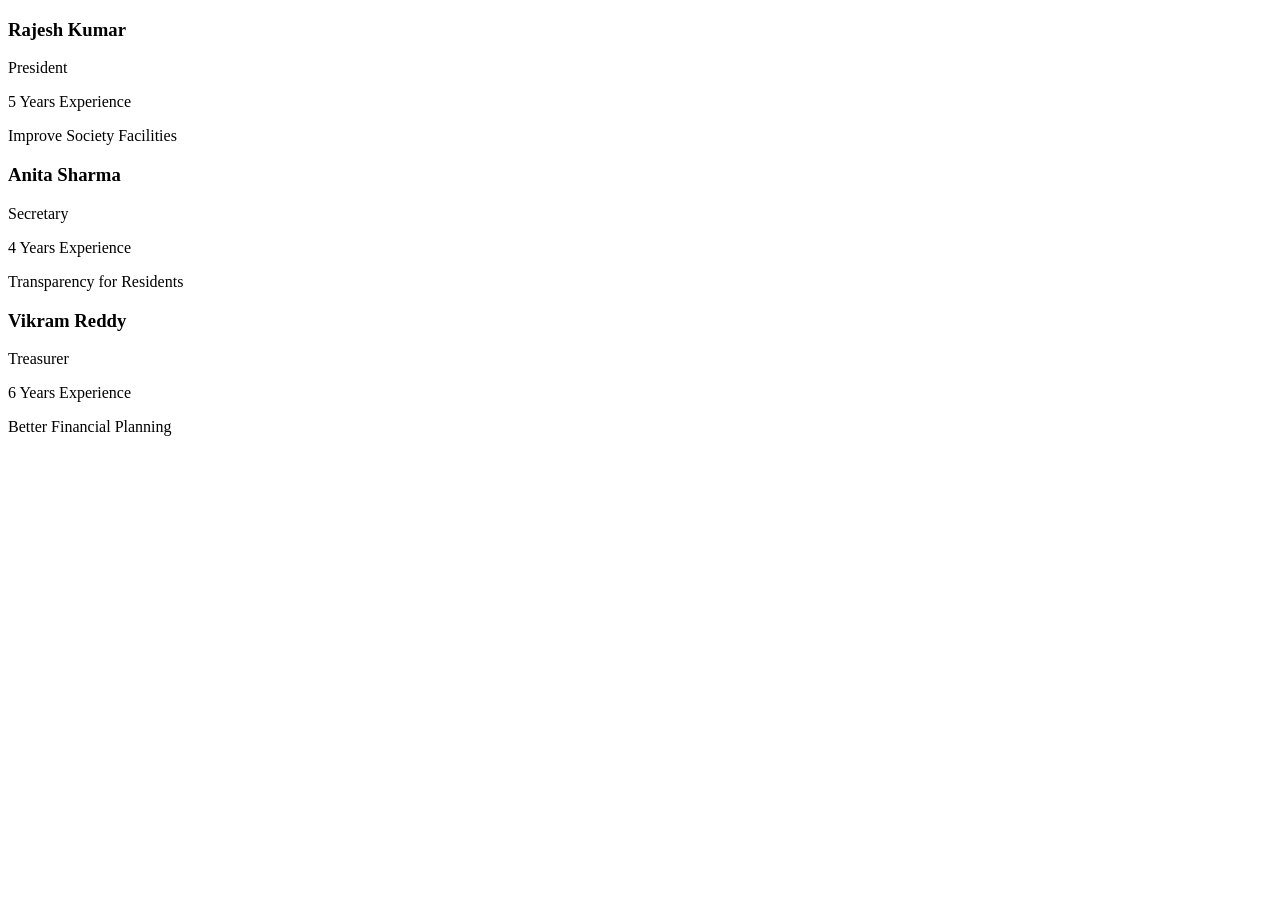
<file: candidates.html>
<!DOCTYPE html>
<html lang="en">
<head>
    <meta charset="UTF-8">
    <meta name="viewport" content="width=device-width, initial-scale=1.0">
    <title>Document</title>
</head>
<body>
    <div class="card">
<h3>Rajesh Kumar</h3>
<p>President</p>
<p>5 Years Experience</p>
<p>Improve Society Facilities</p>
</div>

<div class="card">
<h3>Anita Sharma</h3>
<p>Secretary</p>
<p>4 Years Experience</p>
<p>Transparency for Residents</p>
</div>

<div class="card">
<h3>Vikram Reddy</h3>
<p>Treasurer</p>
<p>6 Years Experience</p>
<p>Better Financial Planning</p>
</div>

<div class="clear"></div>
</body>
</html>
</file>
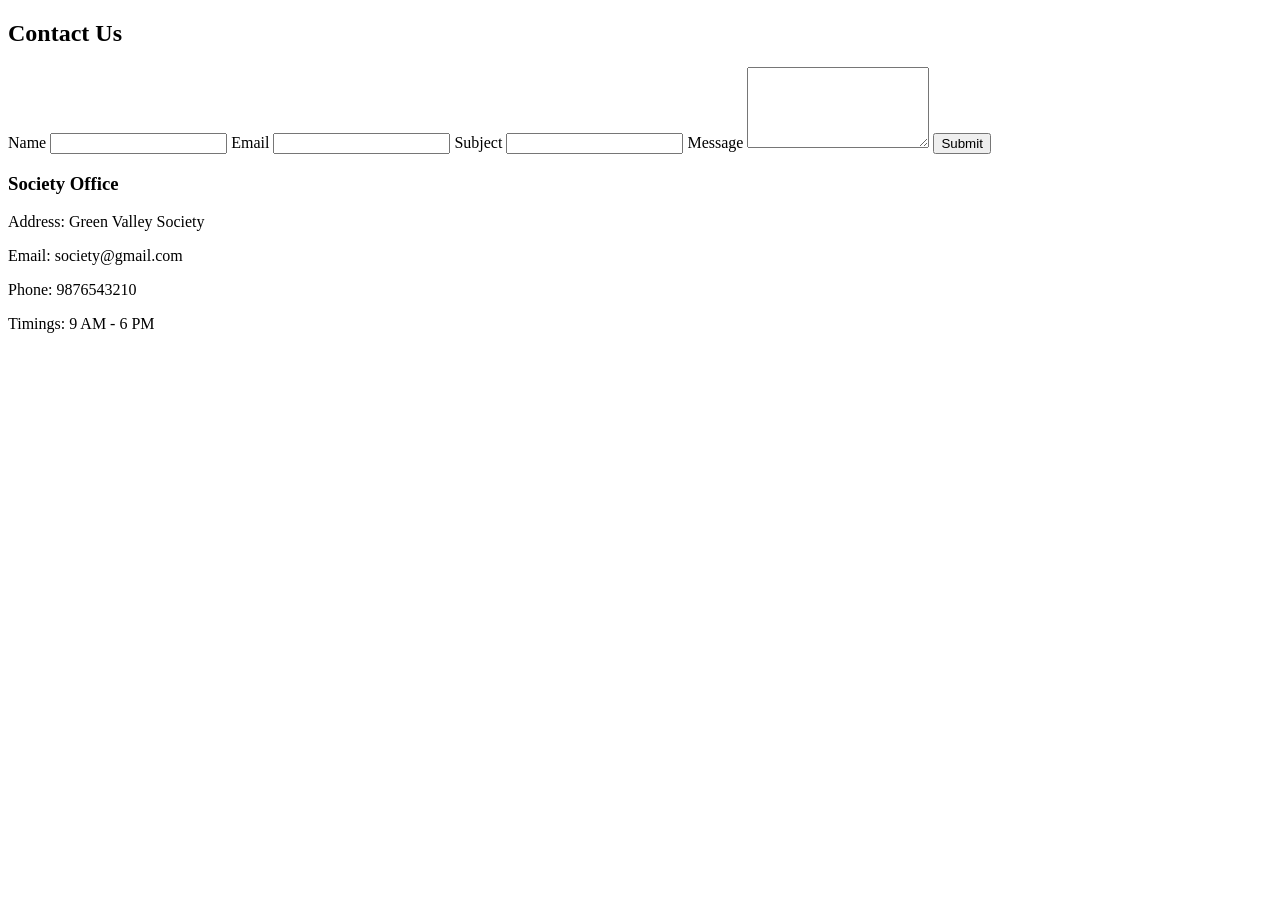
<file: contact.html>
<!DOCTYPE html>
<html lang="en">
<head>
    <meta charset="UTF-8">
    <meta name="viewport" content="width=device-width, initial-scale=1.0">
    <title>Document</title>
</head>
<body>
    <form>

<h2>Contact Us</h2>

<label>Name</label>
<input type="text">

<label>Email</label>
<input type="email">

<label>Subject</label>
<input type="text">

<label>Message</label>
<textarea rows="5"></textarea>

<button>Submit</button>

</form>

<h3>Society Office</h3>

<p>Address: Green Valley Society</p>

<p>Email: society@gmail.com</p>

<p>Phone: 9876543210</p>

<p>Timings: 9 AM - 6 PM</p>
</body>
</html>
</file>
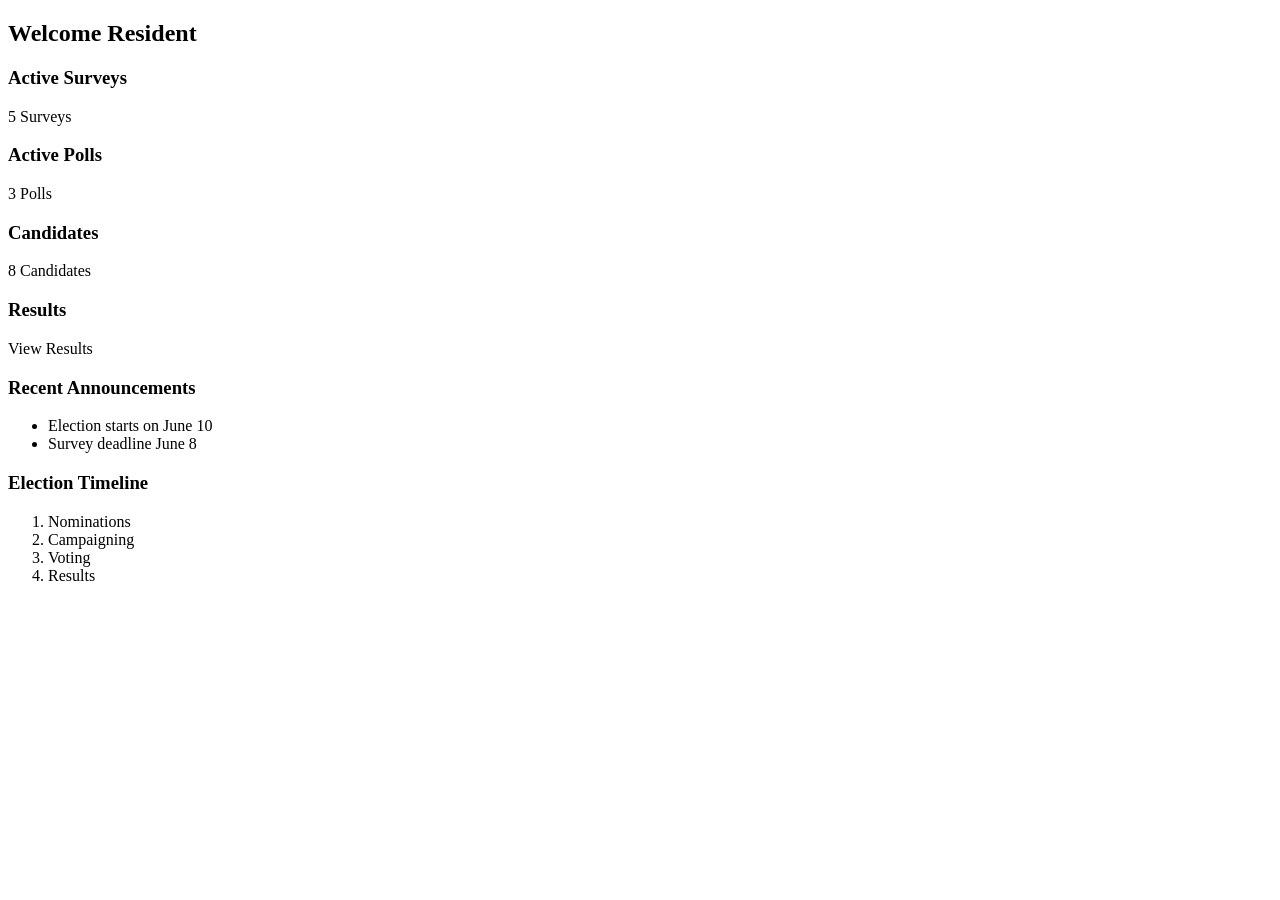
<file: dashboard.html>
<!DOCTYPE html>
<html lang="en">
<head>
    <meta charset="UTF-8">
    <meta name="viewport" content="width=device-width, initial-scale=1.0">
    <title>Document</title>
</head>
<body>
    <h2>Welcome Resident</h2>

<div class="card">
<h3>Active Surveys</h3>
<p>5 Surveys</p>
</div>

<div class="card">
<h3>Active Polls</h3>
<p>3 Polls</p>
</div>

<div class="card">
<h3>Candidates</h3>
<p>8 Candidates</p>
</div>

<div class="card">
<h3>Results</h3>
<p>View Results</p>
</div>

<div class="clear"></div>

<h3>Recent Announcements</h3>
<ul>
<li>Election starts on June 10</li>
<li>Survey deadline June 8</li>
</ul>

<h3>Election Timeline</h3>
<ol>
<li>Nominations</li>
<li>Campaigning</li>
<li>Voting</li>
<li>Results</li>
</ol>
</body>
</html>
</file>
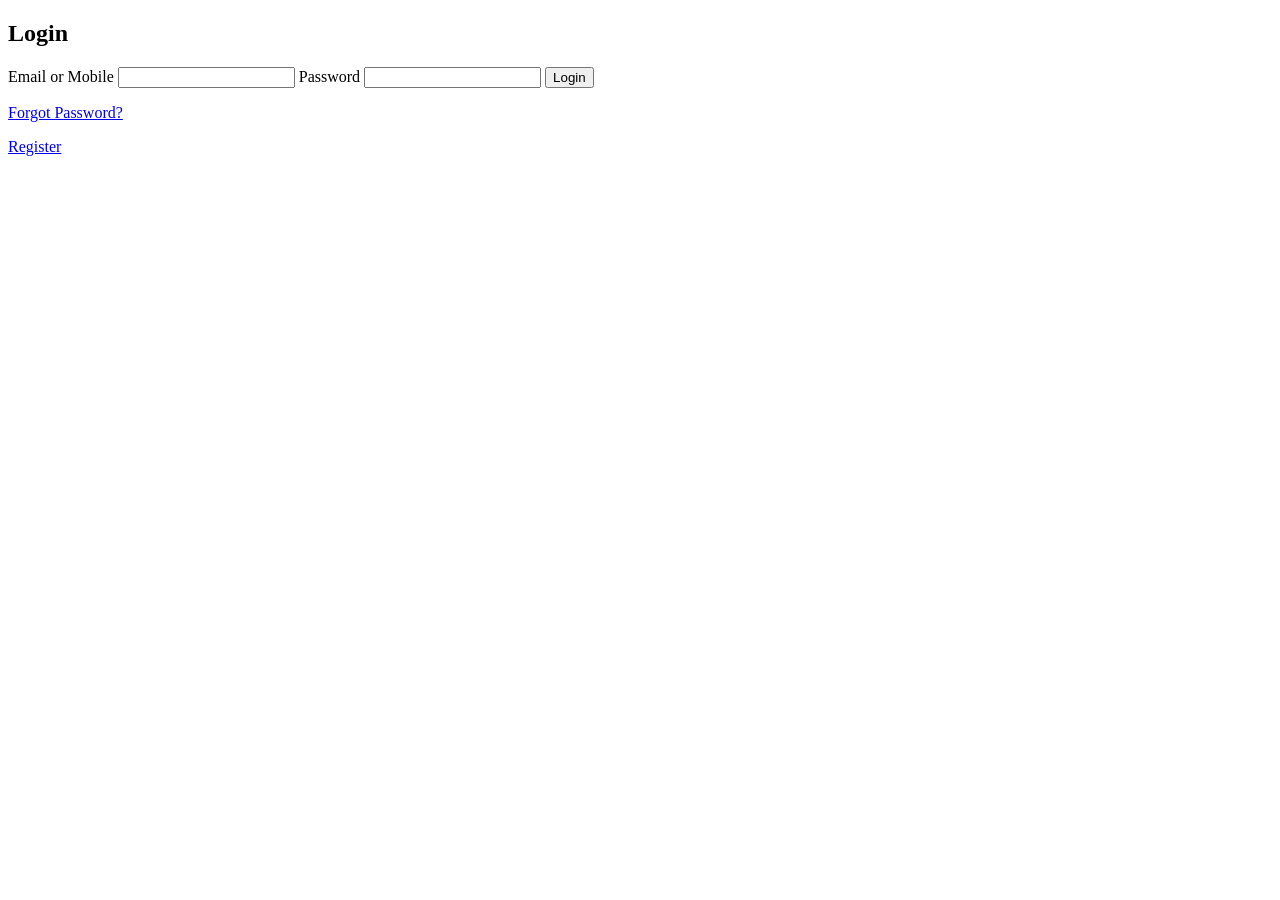
<file: login.html>
<!DOCTYPE html>
<html lang="en">
<head>
    <meta charset="UTF-8">
    <meta name="viewport" content="width=device-width, initial-scale=1.0">
    <title>Document</title>
</head>
<body>
    <form>
<h2>Login</h2>

<label>Email or Mobile</label>
<input type="text">

<label>Password</label>
<input type="password">

<button>Login</button>

<p><a href="#">Forgot Password?</a></p>
<p><a href="register.html">Register</a></p>
</form>
</body>
</html>
</file>
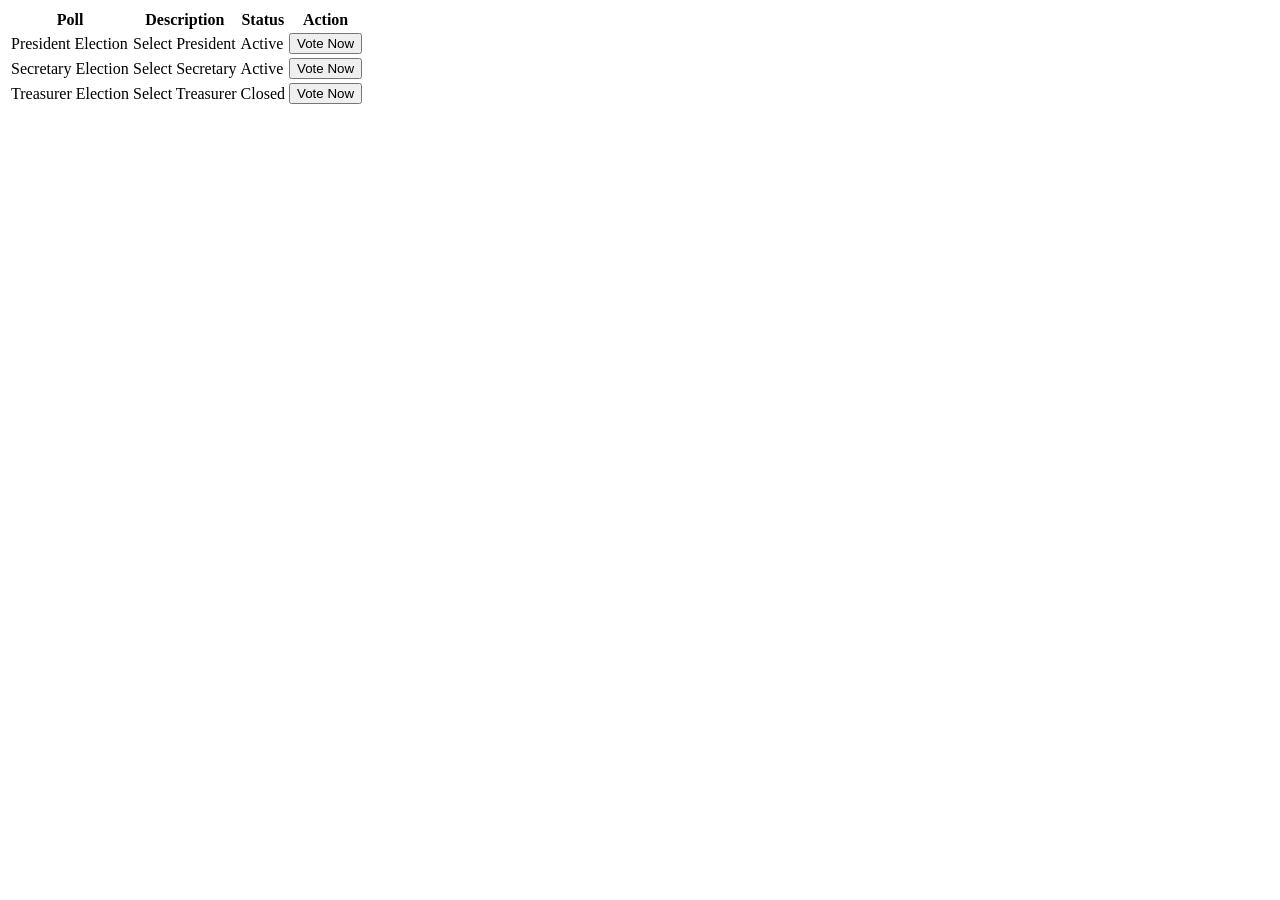
<file: polls.html>
<!DOCTYPE html>
<html lang="en">
<head>
    <meta charset="UTF-8">
    <meta name="viewport" content="width=device-width, initial-scale=1.0">
    <title>Document</title>
</head>
<body>
    <table>

<tr>
<th>Poll</th>
<th>Description</th>
<th>Status</th>
<th>Action</th>
</tr>

<tr>
<td>President Election</td>
<td>Select President</td>
<td>Active</td>
<td><button>Vote Now</button></td>
</tr>

<tr>
<td>Secretary Election</td>
<td>Select Secretary</td>
<td>Active</td>
<td><button>Vote Now</button></td>
</tr>

<tr>
<td>Treasurer Election</td>
<td>Select Treasurer</td>
<td>Closed</td>
<td><button>Vote Now</button></td>
</tr>

</table>
</body>
</html>
</file>
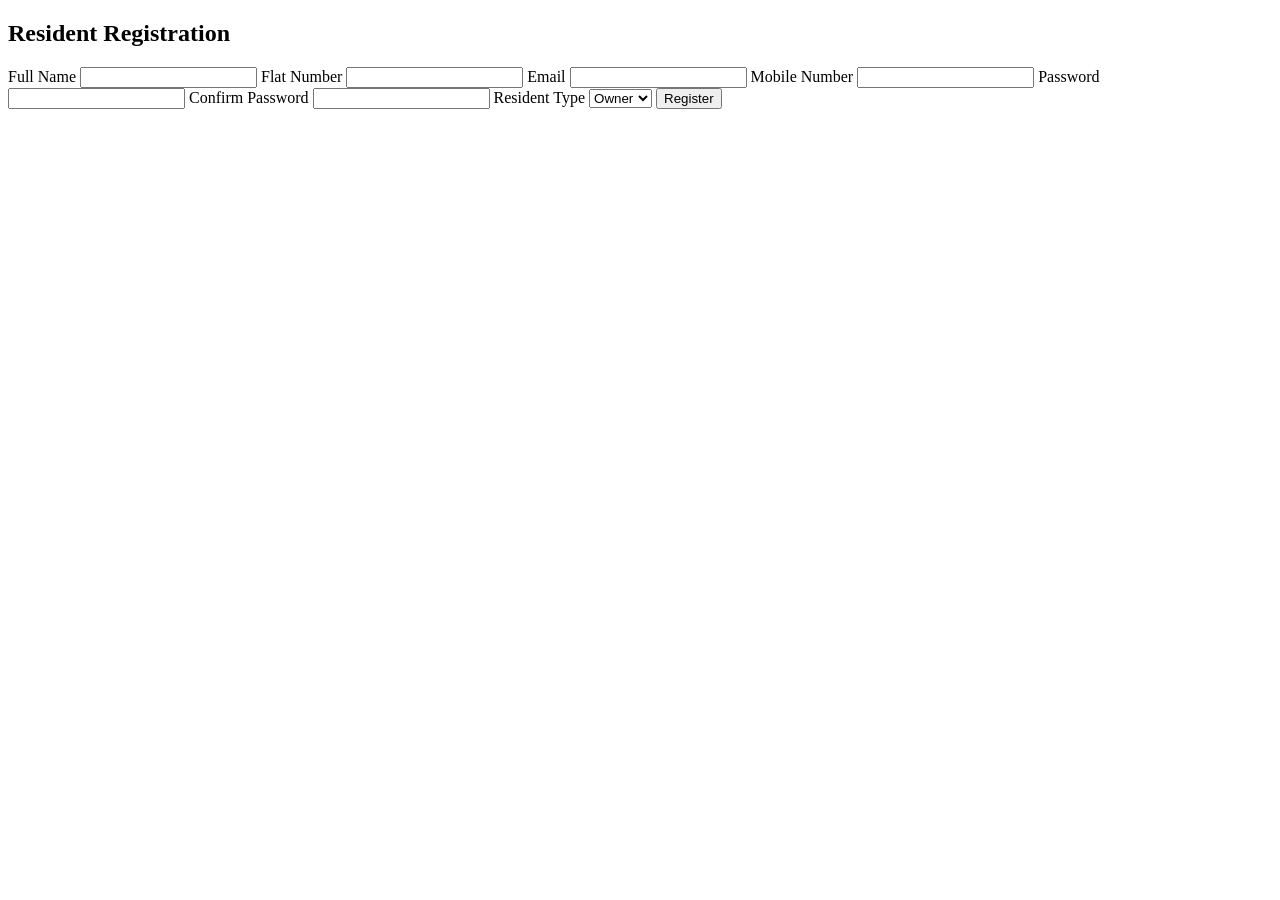
<file: register.html>
<!DOCTYPE html>
<html lang="en">
<head>
    <meta charset="UTF-8">
    <meta name="viewport" content="width=device-width, initial-scale=1.0">
    <title>Document</title>
</head>
<body>
    <form>
<h2>Resident Registration</h2>

<label>Full Name</label>
<input type="text">

<label>Flat Number</label>
<input type="text">

<label>Email</label>
<input type="email">

<label>Mobile Number</label>
<input type="tel">

<label>Password</label>
<input type="password">

<label>Confirm Password</label>
<input type="password">

<label>Resident Type</label>
<select>
<option>Owner</option>
<option>Tenant</option>
</select>

<button>Register</button>
</form>
</body>
</html>
</file>
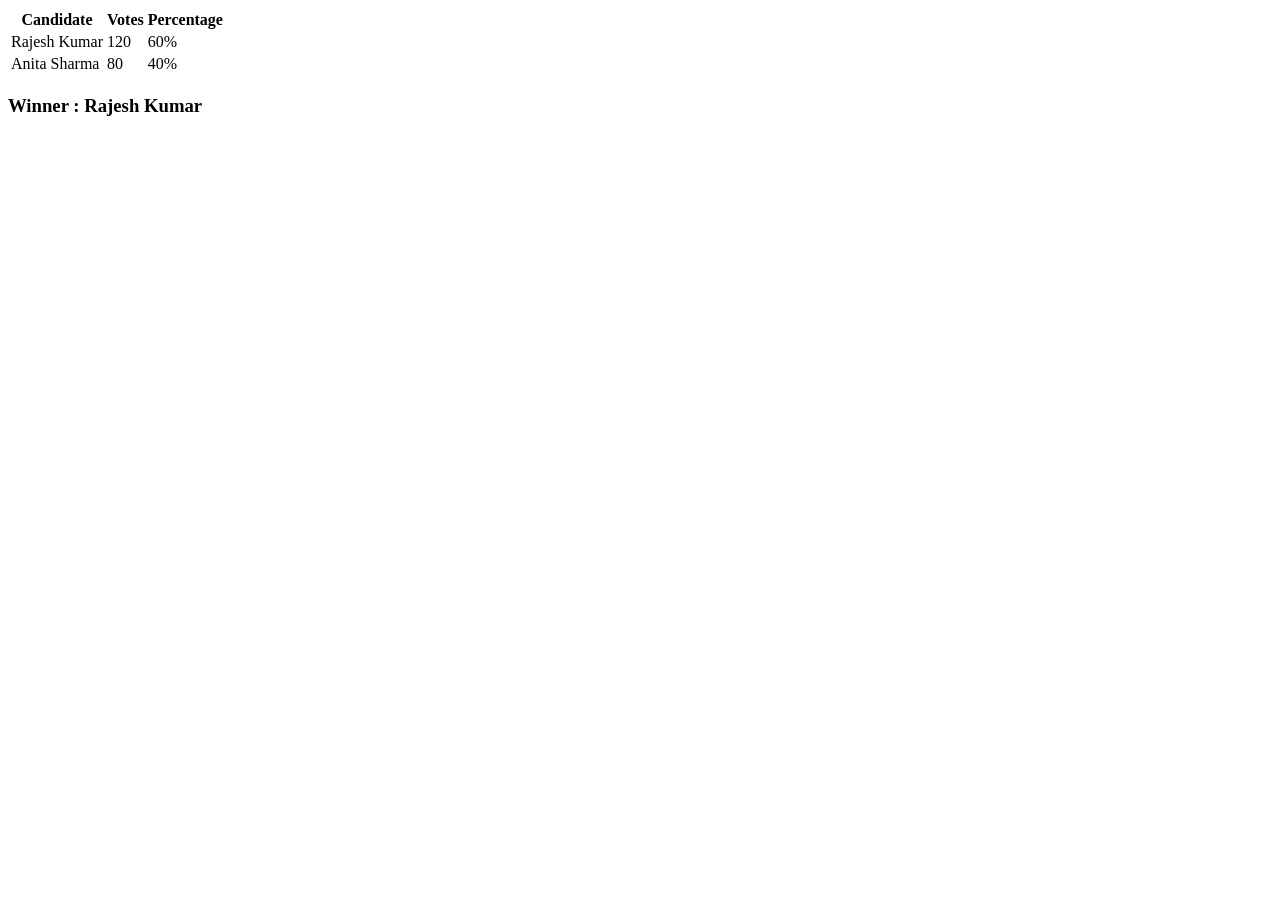
<file: results.html>
<!DOCTYPE html>
<html lang="en">
<head>
    <meta charset="UTF-8">
    <meta name="viewport" content="width=device-width, initial-scale=1.0">
    <title>Document</title>
</head>
<body>
    <table>

<tr>
<th>Candidate</th>
<th>Votes</th>
<th>Percentage</th>
</tr>

<tr>
<td>Rajesh Kumar</td>
<td>120</td>
<td>60%</td>
</tr>

<tr>
<td>Anita Sharma</td>
<td>80</td>
<td>40%</td>
</tr>

</table>

<h3>Winner : Rajesh Kumar</h3>
</body>
</html>
</file>
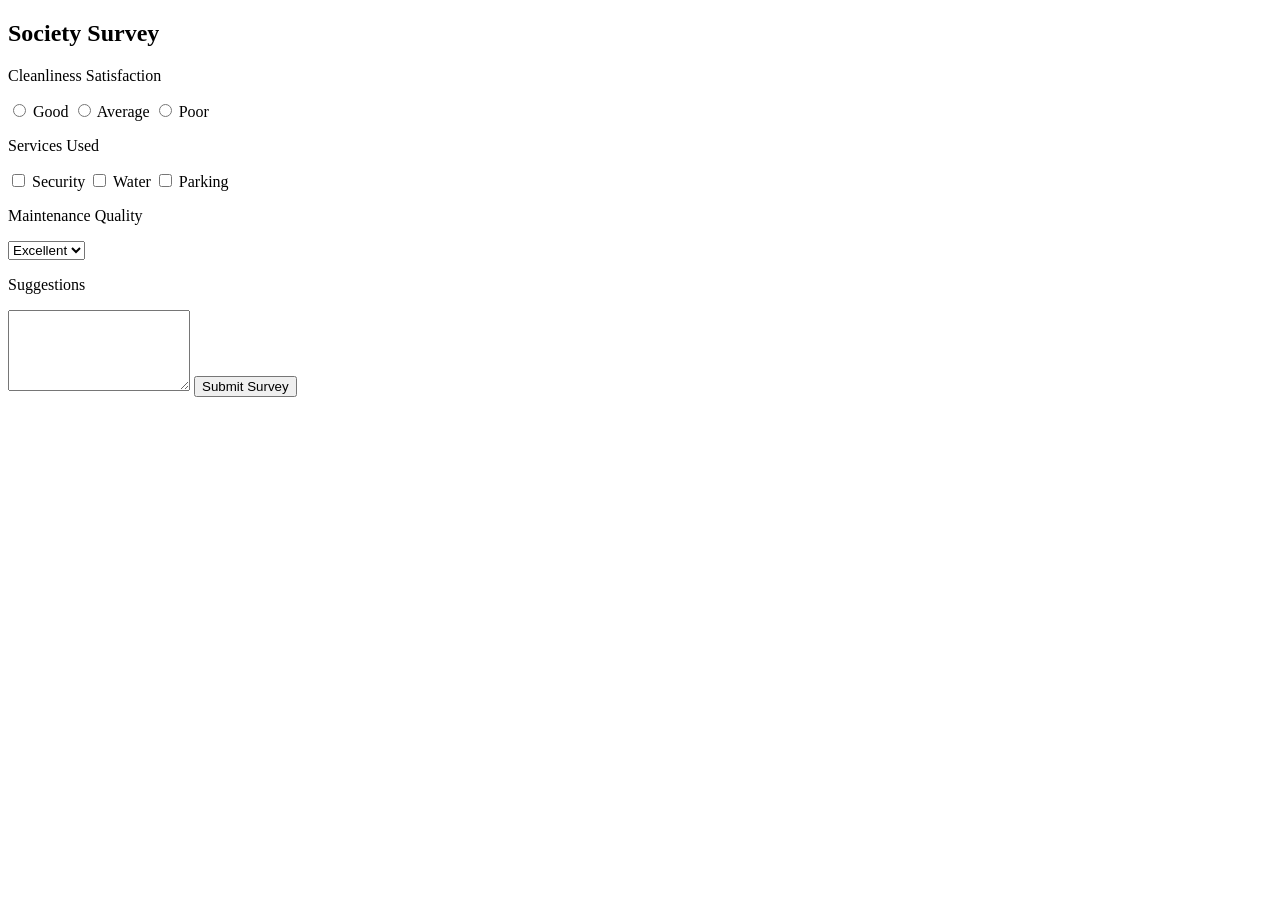
<file: survey.html>
<!DOCTYPE html>
<html lang="en">
<head>
    <meta charset="UTF-8">
    <meta name="viewport" content="width=device-width, initial-scale=1.0">
    <title>Document</title>
</head>
<body>
    <form>

<h2>Society Survey</h2>

<p>Cleanliness Satisfaction</p>

<input type="radio" name="clean"> Good
<input type="radio" name="clean"> Average
<input type="radio" name="clean"> Poor

<p>Services Used</p>

<input type="checkbox"> Security
<input type="checkbox"> Water
<input type="checkbox"> Parking

<p>Maintenance Quality</p>

<select>
<option>Excellent</option>
<option>Good</option>
<option>Average</option>
<option>Poor</option>
</select>

<p>Suggestions</p>

<textarea rows="5"></textarea>

<button>Submit Survey</button>

</form>
</body>
</html>
</file>
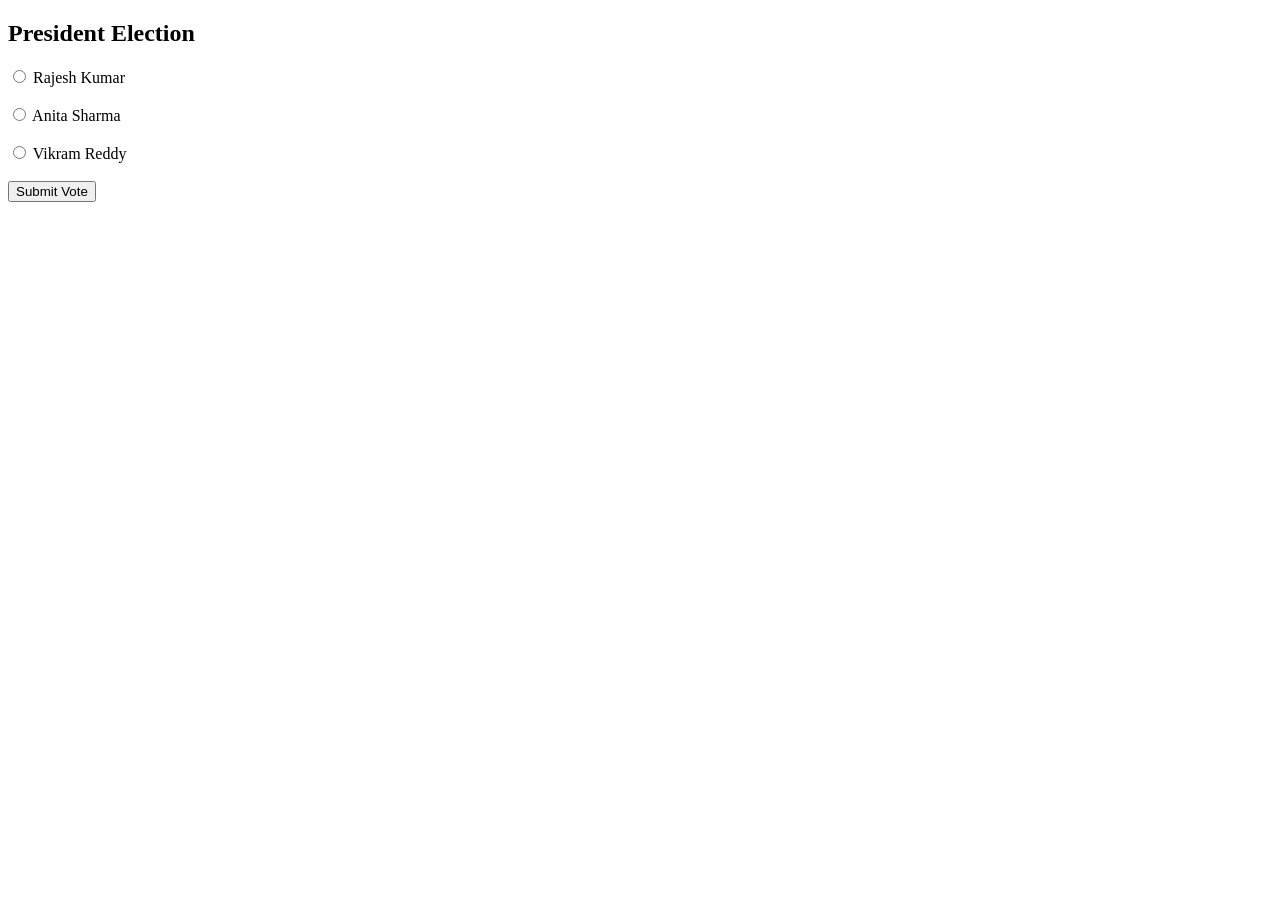
<file: vote.html>
<!DOCTYPE html>
<html lang="en">
<head>
    <meta charset="UTF-8">
    <meta name="viewport" content="width=device-width, initial-scale=1.0">
    <title>Document</title>
</head>
<body>
    <form>

<h2>President Election</h2>

<input type="radio" name="vote">
Rajesh Kumar

<br><br>

<input type="radio" name="vote">
Anita Sharma

<br><br>

<input type="radio" name="vote">
Vikram Reddy

<br><br>

<button>Submit Vote</button>

</form>

</body>
</html>
</file>
